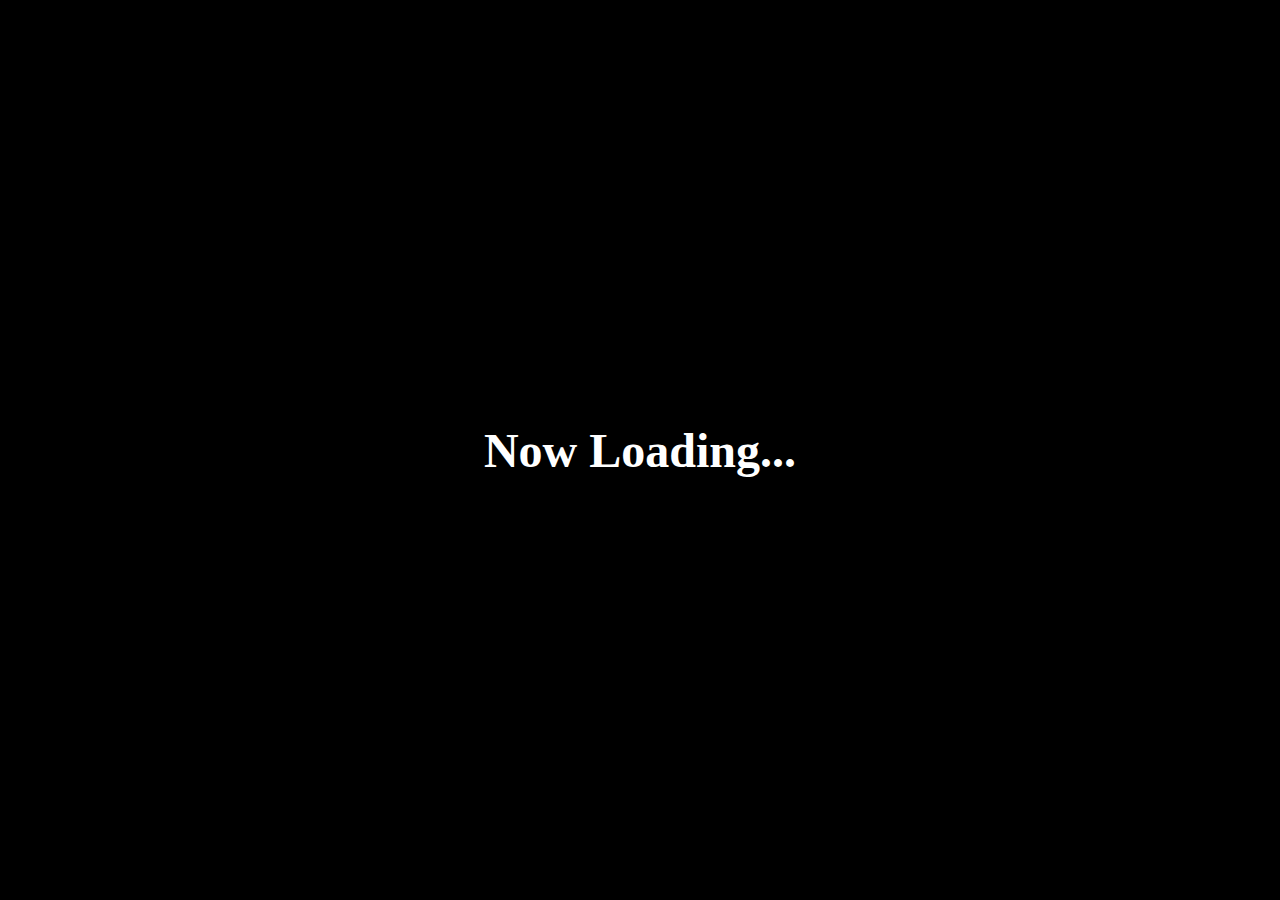
<file: other_page/index.html>
<!DOCTYPE html>
<html lang="en">
<head>
  <meta charset="UTF-8">
  <meta http-equiv="X-UA-Compatible" content="IE=edge">
  <meta name="viewport" content="width=device-width, initial-scale=1.0">
  <link rel="stylesheet" href="./assets/css/style.css">
  <title>Document</title>
</head>
<body>

  <div class="loader01">
    <div class="loader01-inner">
      <div class="loader01-logo">
        <!-- <img class="loader-logo-img" src="https://gimmicklog.com/demo/loading/img-loading.gif" width="80px" height="80px" alt="Now Loading"> -->
        <p class="loader01-logo-img" style="font-size: 3rem; font-weight: 600;">Now Loading...</p>
      </div>
    </div>
  </div>

  <div id="wrap">
    <p style="margin-top: 20vh;">contents after load</p>
    <div class="button">
      <a href="http://127.0.0.1:5500/jQuery/loader02/other_page/index.html">This Page</a>
    </div>
    <div class="button">
      <a href="../index.html">Initial Page</a>
    </div>
  </div>


  <script src="https://ajax.googleapis.com/ajax/libs/jquery/3.4.1/jquery.min.js"></script>
  <script src="assets/js/script.js"></script>
</body>
</html>
</file>
<file: other_page/assets/css/style.css>
*{
  padding: 0;
  margin: 0;
  box-sizing: border-box;
  list-style: none;
}
a{
  text-decoration: none;
  color: #000;
}
body{
  background-color: rgb(193, 219, 150);
  color: #fff;
  font-size: 1.5rem;
  display: flex;
  flex-direction: column;
  justify-content: center;
  align-items: center;
}

img{
  display: block;
}

.loader01 {
  display: none;
  position: fixed;
  top: 0;
  left: 0;
  width: 100%;
  height: 100vh;
  overflow: hidden;
  overflow: clip;
  background: #000;
  z-index: 10;
}
.loader01-inner {
  display: none;
  position: absolute;
  width: 100%;
  height: 100%;
  inset: 0;
  display: flex;
  /* flex-direction: column; */
  align-items: center;
  justify-content: center;
  z-index: 11;
}
.loader01-logo {
  position: relative;
  text-align: center;
  overflow: hidden;
  overflow: clip;
}


.loader01.is-out{
  transform: translateY(-100%) translateZ(0);
  transition: transform 1.2s cubic-bezier(.77, 0, .175, 1);
}
.loader01-logo-img.is-out{
  color: #fff;
  transform: translateY(-50%) translateZ(0);
  transition: transform 1.2s cubic-bezier(.77, 0, .175, 1);
}

.loader01.is-in{
  background-color: #000;
  top: 100vh;
  transform: translateY(-100%) translateZ(0);
  transition: transform 1.2s cubic-bezier(.77, 0, .175, 1);
}
.loader01-logo-img.is-in01{
  color: #fff;
  transform: translateY(50%) translateZ(0);
}
.loader01-logo-img.is-in00{
  color: #fff;
  transform: translateY(0) translateZ(0);
  transition: all 1.2s cubic-bezier(.2, 0, .175, 1);
}

.loader01.is-in-ini{
  background-color: #fff;
  top: 100vh;
  transform: translateY(-100%) translateZ(0);
  transition: transform 1.2s cubic-bezier(.77, 0, .175, 1);
}
.loader01-logo-img.is-in01-ini{
  color: #000;
  transform: translateY(50%) translateZ(0);
}
.loader01-logo-img.is-in00-ini{
  color: #000;
  transform: translateY(0) translateZ(0);
  transition: all 1.2s cubic-bezier(.2, 0, .175, 1);
}



.loader02 {
  display: none;
  position: fixed;
  top: 0;
  left: 0;
  width: 100%;
  height: 100vh;
  overflow: hidden;
  overflow: clip;
  background: #000;
  z-index: 1;
}
.loader02-inner {
  display: none;
  position: absolute;
  width: 100%;
  height: 100%;
  inset: 0;
  display: flex;
  /* flex-direction: column; */
  align-items: center;
  justify-content: center;
  z-index: 2;
}
.loader02-logo {
  position: relative;
  overflow: hidden;
  /* overflow: clip; */
}
.loader02.is-out, 
.loader02-logo-img.is-out{
  transform: translateY(100%) translateZ(0);
  transition: transform 1.2s cubic-bezier(.77, 0, .175, 1);
}



.button {
  margin-top: 5vh;
  background-color: #fff;
  border-radius: 2rem;
}
.button a{
  color: rgb(193, 219, 150);
  display: block;
  text-align: center;
  padding: 10px 30px;
  width: 100%;
  height: 100%;
}
</file>
